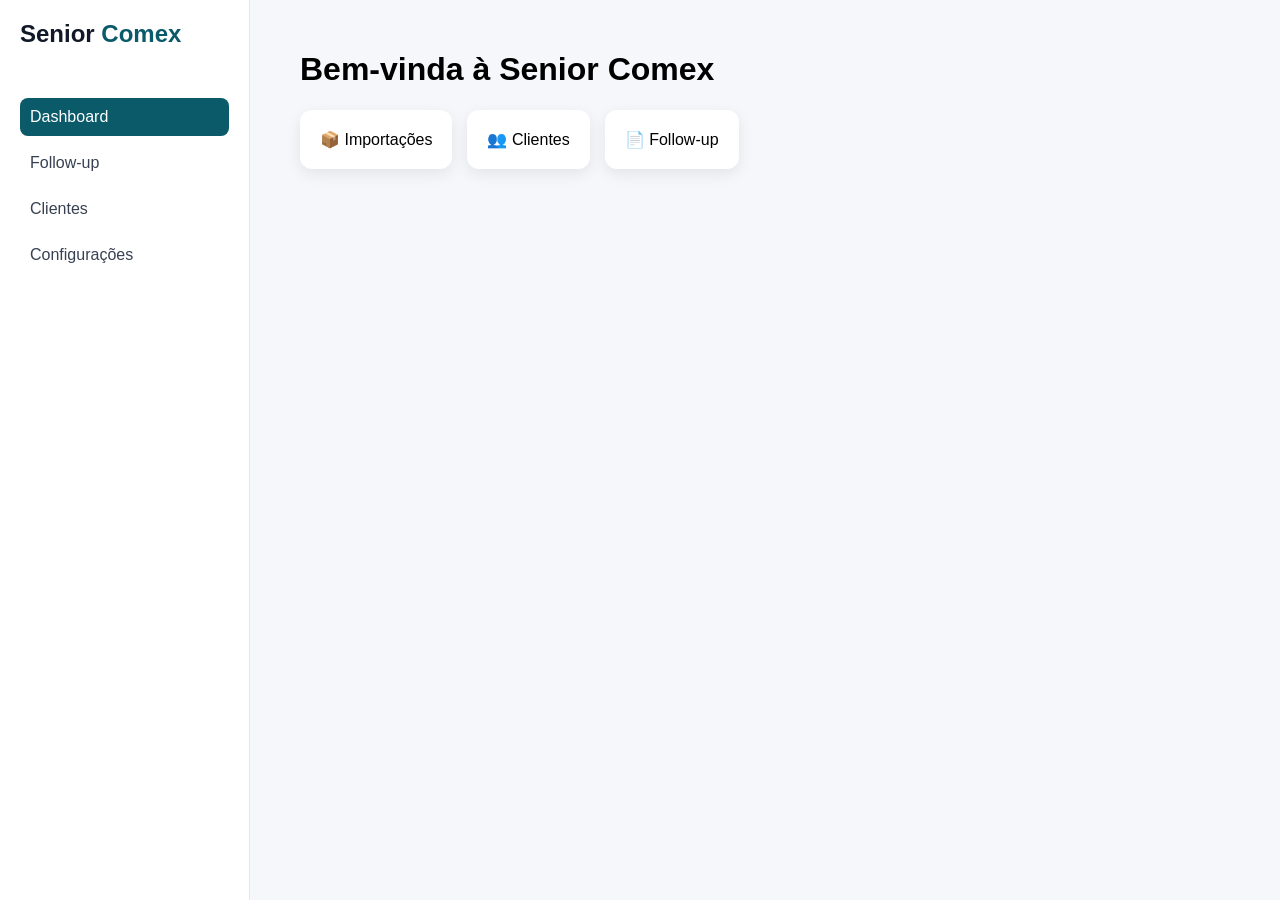
<file: dashboard.html>
<!DOCTYPE html>
<html lang="pt-br">

<head>
<meta charset="UTF-8">
<title>Dashboard - Senior Comex</title>

<link rel="stylesheet" href="assets/css/style.css">

<style>
:root{
    --senior:#0B5A6A;
}

/* layout geral */
body{
    margin:0;
    font-family:Arial, sans-serif;
    background:#f5f7fa;
    display:flex;
}

/* SIDEBAR */
.sidebar{
    width:250px;
    height:100vh;
    background:#fff;
    border-right:1px solid #e5e7eb;
    padding:20px;
}

.logo-area h2{
    margin:0;
    color:#111827;
}

.logo-area span{
    color:var(--senior);
}

.menu a{
    display:block;
    padding:10px;
    color:#374151;
    text-decoration:none;
    border-radius:8px;
    margin-top:5px;
}

.menu a:hover,
.menu a.active{
    background:var(--senior);
    color:#fff;
}

/* MAIN */
.main{
    flex:1;
    padding:30px;
}

/* CARDS */
.cards{
    display:flex;
    gap:15px;
}

.card{
    background:#fff;
    padding:20px;
    border-radius:12px;
    box-shadow:0 5px 15px rgba(0,0,0,0.08);
}

/* TAB */
.tab-content{
    display:none;
}

/* TABLE */
.table-wrapper{
    overflow-x:auto;
    margin-top:20px;
}

table{
    width:100%;
    border-collapse:collapse;
    min-width:2200px;
    background:#fff;
}

th{
    background:var(--senior);
    color:#fff;
    padding:10px;
    text-align:left;
    white-space:nowrap;
    position:sticky;
    top:0;
}

td{
    padding:8px;
    border-bottom:1px solid #eee;
    white-space:nowrap;
    outline:none;
}

td:focus{
    background:#e6f2f5;
}
</style>

</head>

<body>

<!-- SIDEBAR -->
<aside class="sidebar">

    <div class="logo-area">
        <h2>Senior <span>Comex</span></h2>
        <p>Sistema Interno</p>
    </div>

    <nav class="menu">
        <a href="#" class="active" onclick="openTab('dashboard')">Dashboard</a>
        <a href="#" onclick="openTab('followup')">Follow-up</a>
        <a href="#">Clientes</a>
        <a href="#">Configurações</a>
    </nav>

</aside>

<!-- MAIN -->
<main class="main">

<!-- DASHBOARD -->
<div id="dashboard" class="tab-content" style="display:block;">

    <h1>Bem-vinda à Senior Comex</h1>

    <div class="cards">
        <div class="card">📦 Importações</div>
        <div class="card">👥 Clientes</div>
        <div class="card">📄 Follow-up</div>
    </div>
    <div id="followup" class="tab-content">

    <h2>FOLLOW UP OPERAÇÕES</h2>

    <div class="table-wrapper">

        <!-- SUA TABELA VAI AQUI DENTRO -->

   
</div>

</div>

<!-- FOLLOW UP -->
<div id="followup" class="tab-content">

    <h2>FOLLOW UP OPERAÇÕES</h2>

    <div class="table-wrapper">

        <table>

            <thead>
                <tr>
                    <th>ANALISTA</th>
                    <th>PO CLIENTE</th>
                    <th>DATA</th>
                    <th>PRODUTO</th>
                    <th>RESERVA</th>
                    <th>AGÊNCIA</th>
                    <th>NAVIO</th>
                    <th>ORIGEM</th>
                    <th>DESTINO</th>
                    <th>CONTAINERS</th>
                    <th>DRAFT</th>
                    <th>VGM</th>
                    <th>CARGA</th>
                    <th>REMARK</th>
                    <th>STATUS</th>
                </tr>
            </thead>

            <tbody>

                <tr>
                    <td contenteditable="true">MONICA</td>
                    <td contenteditable="true">3841</td>
                    <td contenteditable="true">05/05/2026</td>
                    <td contenteditable="true">SESAME SEEDS</td>
                    <td contenteditable="true">EBKG16785387</td>
                    <td contenteditable="true">DC LOGISTICS</td>
                    <td contenteditable="true">VALOR MM622R</td>
                    <td contenteditable="true">PARANAGUA</td>
                    <td contenteditable="true">DAMIETTA</td>
                    <td contenteditable="true">15X40</td>
                    <td contenteditable="true">OK</td>
                    <td contenteditable="true">OK</td>
                    <td contenteditable="true">OK</td>
                    <td contenteditable="true">EMBARCADO</td>
                    <td contenteditable="true">FINALIZADO</td>
                </tr>

            </tbody>

        </table>

    </div>

</div>

</main>

<script>
function openTab(tab){

    document.querySelectorAll('.tab-content').forEach(el=>{
        el.style.display='none';
    });

    document.getElementById(tab).style.display='block';
}
</script>
<script>
function openTab(tab){

    document.querySelectorAll('.tab-content').forEach(el=>{
        el.style.display='none';
    });

    document.getElementById(tab).style.display='block';
}
</script>
</body>
</html>
</file>
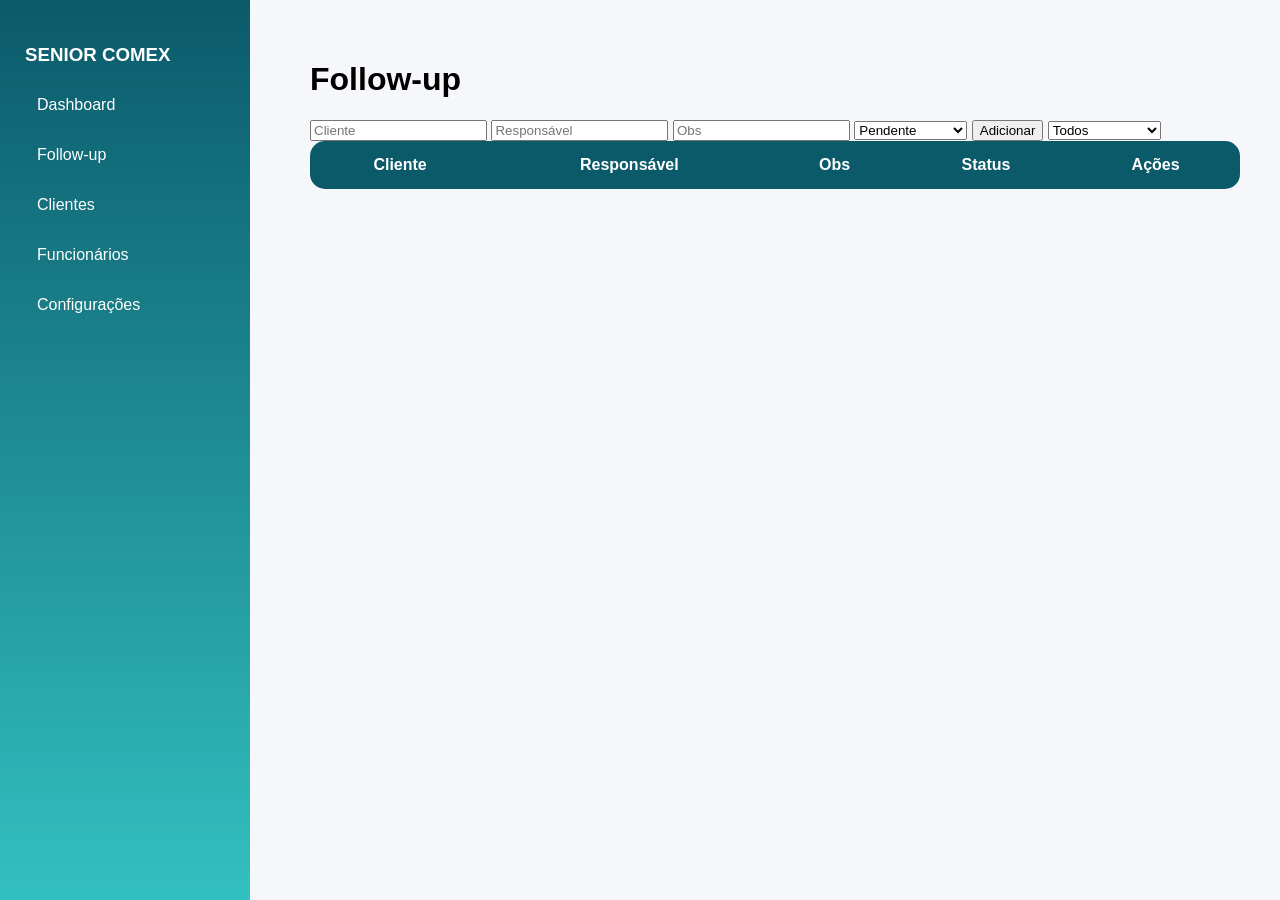
<file: followup.html>
<!DOCTYPE html>
<html lang='pt-br'>
<head>
<meta charset='UTF-8'>
<title>Follow-up</title>
<link rel='stylesheet' href='assets/css/style.css'>
</head>
<body>
<div class='sidebar'>
<h3>SENIOR COMEX</h3>
<a href='dashboard.html'>Dashboard</a>
<a href='followup.html'>Follow-up</a>
<a href='clientes.html'>Clientes</a>
<a href='funcionarios.html'>Funcionários</a>
<a href='configuracoes.html'>Configurações</a>
</div>

<div class='main'>
<h1>Follow-up</h1>

<div class='top-bar'>
<input id='cliente' placeholder='Cliente'>
<input id='responsavel' placeholder='Responsável'>
<input id='obs' placeholder='Obs'>
<select id='status'>
<option>Pendente</option>
<option>Em andamento</option>
<option>Finalizado</option>
</select>
<button onclick='addTask()'>Adicionar</button>
<select id='filter' onchange='renderTable()'>
<option value='todos'>Todos</option>
<option value='Pendente'>Pendente</option>
<option value='Em andamento'>Em andamento</option>
<option value='Finalizado'>Finalizado</option>
</select>
</div>

<table>
<thead>
<tr>
<th>Cliente</th><th>Responsável</th><th>Obs</th><th>Status</th><th>Ações</th>
</tr>
</thead>
<tbody id='tableBody'></tbody>
</table>

</div>
<script src='assets/js/followup.js'></script>
</body>
</html>
</file>
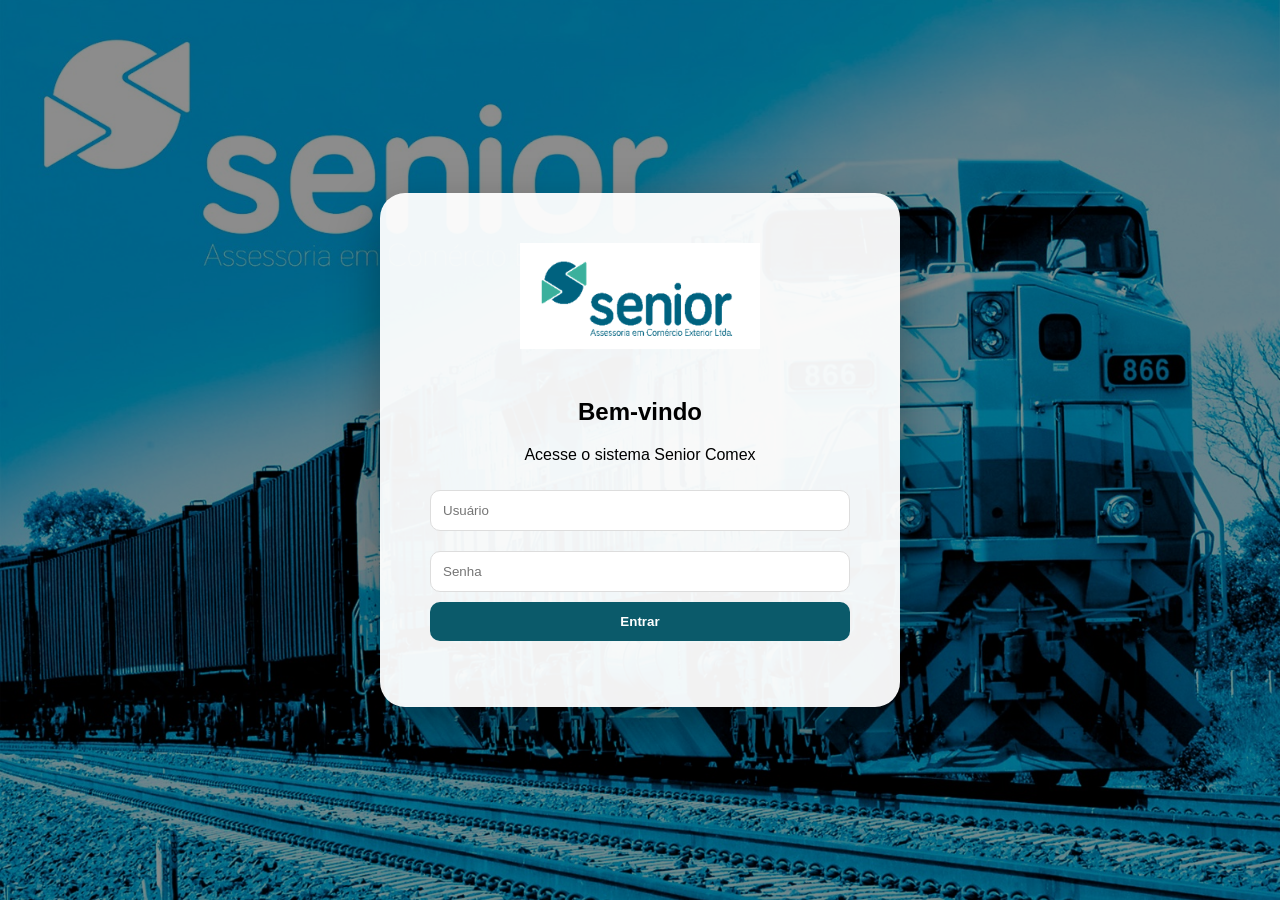
<file: login.html>
<!DOCTYPE html>
<html lang="pt-br">
<head>
<meta charset="UTF-8">
<meta name="viewport" content="width=device-width, initial-scale=1.0">
<title>Login - Senior Comex</title>
<link rel="stylesheet" href="assets/css/style.css">
</head>

<body class="login-body">

<div class="slider">

    <img src="assets/img/banner1.jpg.jpeg" class="slide active">
    <img src="assets/img/banner2.jpg.jpeg" class="slide">
    <img src="assets/img/banner3.jpg.jpeg" class="slide">
    <img src="assets/img/banner4.jpg.jpeg" class="slide">
    <img src="assets/img/banner5.jpg.jpeg" class="slide">

</div>

<div class="overlay"></div>

<div class="login-box">

    <img src="assets/img/nova logo.png" class="logo">

    <h2>Bem-vindo</h2>
    <p>Acesse o sistema Senior Comex</p>

    <input id="user" type="text" placeholder="Usuário">

    <input id="pass" type="password" placeholder="Senha">

    <button onclick="login()">
        Entrar
    </button>

    <p id="msg"></p>

</div>

<script src="assets/js/app.js"></script>

<script>

let slides = document.querySelectorAll(".slide");
let atual = 0;

setInterval(() => {

    slides[atual].classList.remove("active");

    atual++;

    if (atual >= slides.length) {
        atual = 0;
    }

    slides[atual].classList.add("active");

}, 4000);

</script>

</body>
</html>
</file>
<file: assets/css/style.css>
body{
    margin:0;
    font-family:Arial, sans-serif;
    background:#f5f7fa;
}

/* Login */
.login-body{
    margin:0;
    display:flex;
    justify-content:center;
    align-items:center;
    height:100vh;
    overflow:hidden;
}

.login-box{
    background:#fff;
    padding:40px;
    border-radius:20px;
    width:350px;
    text-align:center;
    box-shadow:0 10px 30px rgba(0,0,0,0.15);
}

.login-box input{
    width:100%;
    padding:12px;
    margin:10px 0;
    border:1px solid #ddd;
    border-radius:10px;
    box-sizing:border-box;
}

.login-box button{
    width:100%;
    padding:12px;
    background:#0B5A6A;
    color:#fff;
    border:none;
    border-radius:10px;
    cursor:pointer;
    font-weight:bold;
}

.login-box button:hover{
    background:#33C0C0;
}

/* Menu */
.sidebar{
    width:250px;
    height:100vh;
    background:linear-gradient(180deg,#0B5A6A,#33C0C0);
    color:#fff;
    position:fixed;
    padding:25px;
    box-sizing:border-box;
}

.sidebar a{
    display:block;
    color:#fff;
    text-decoration:none;
    padding:12px;
    margin:8px 0;
    border-radius:10px;
}

.sidebar a:hover{
    background:rgba(255,255,255,0.2);
}

/* Conteúdo */
.main{
    margin-left:270px;
    padding:40px;
}

/* Cards */
.card{
    background:#fff;
    padding:25px;
    border-radius:20px;
    box-shadow:0 5px 15px rgba(0,0,0,0.08);
}

/* Tabela */
table{
    width:100%;
    border-collapse:collapse;
    background:#fff;
    border-radius:15px;
    overflow:hidden;
}

th{
    background:#0B5A6A;
    color:#fff;
    padding:15px;
}

td{
    padding:15px;
    border-bottom:1px solid #eee;
}
/* Fotos do login */
.slider{
    position:fixed;
    top:0;
    left:0;
    width:100%;
    height:100vh;
    overflow:hidden;
}

.slide{
    position:absolute;
    width:100%;
    height:100%;
    object-fit:cover;
    opacity:0;
    transition:opacity 1.5s;
}

.slide.active{
    opacity:1;
}

/* Caixa de login */
.login-box{
    position:relative;
    z-index:2;
    background:rgba(255,255,255,0.92);
    padding:45px;
    border-radius:20px;
    width:380px;
    text-align:center;
    box-shadow:0 15px 40px rgba(0,0,0,0.25);
}

/* Logo */
.logo{
    width:220px;
    margin-bottom:20px;
}
/* Escurece as imagens */
.overlay{
    position:fixed;
    top:0;
    left:0;
    width:100%;
    height:100vh;
    background:rgba(0,0,0,0.45);
    z-index:1;
}

/* Caixa de login */
.login-box{
    position:relative;
    z-index:2;
    width:420px;
    background:rgba(255,255,255,0.95);
    padding:50px;
    border-radius:25px;
    text-align:center;
    box-shadow:0 20px 50px rgba(0,0,0,0.35);
}

/* Logo */
.logo{
    width:240px;
    margin-bottom:25px;
}
.tab-content{
    display:none;
}
</file>
